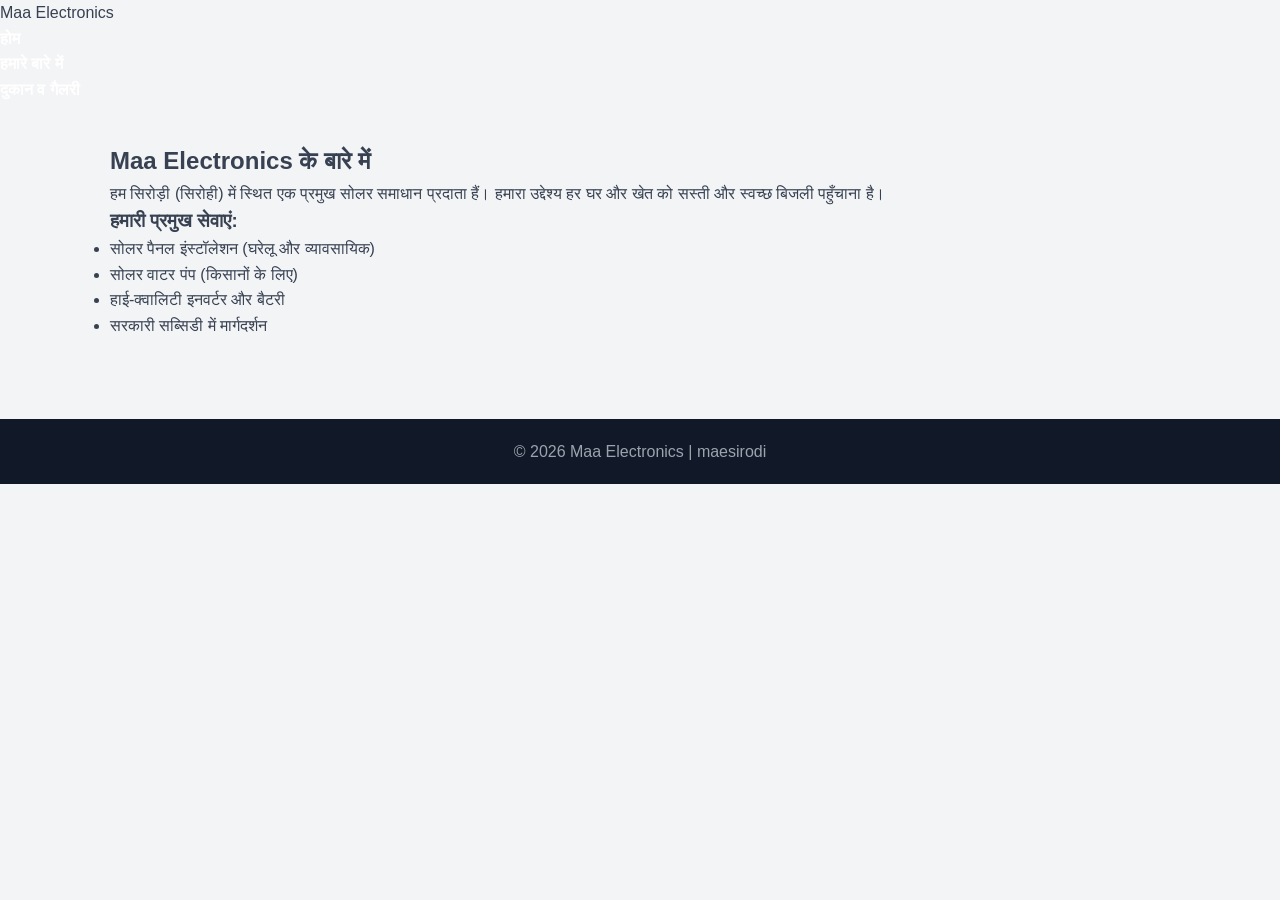
<file: about.html>
<!DOCTYPE html>
<html lang="hi">
<head>
    <meta charset="UTF-8">
    <meta name="viewport" content="width=device-width, initial-scale=1.0">
    <title>हमारे बारे में - Maa Electronics</title>
    <link rel="stylesheet" href="style.css">
</head>
<body>
    <header>
        <nav>
            <div class="logo">Maa <span>Electronics</span></div>
            <ul>
                <li><a href="index.html">होम</a></li>
                <li><a href="about.html" class="active">हमारे बारे में</a></li>
                <li><a href="shop.html">दुकान व गैलरी</a></li>
            </ul>
        </nav>
    </header>

    <div class="container">
        <section class="content-area">
            <h1>Maa Electronics के बारे में</h1>
            <p>हम सिरोड़ी (सिरोही) में स्थित एक प्रमुख सोलर समाधान प्रदाता हैं। हमारा उद्देश्य हर घर और खेत को सस्ती और स्वच्छ बिजली पहुँचाना है।</p>
            <div class="service-list">
                <h3>हमारी प्रमुख सेवाएं:</h3>
                <ul>
                    <li>सोलर पैनल इंस्टॉलेशन (घरेलू और व्यावसायिक)</li>
                    <li>सोलर वाटर पंप (किसानों के लिए)</li>
                    <li>हाई-क्वालिटी इनवर्टर और बैटरी</li>
                    <li>सरकारी सब्सिडी में मार्गदर्शन</li>
                </ul>
            </div>
        </section>
    </div>

    <footer>
        <p>&copy; 2026 Maa Electronics | maesirodi</p>
    </footer>
</body>
</html>
</file>
<file: style.css>
/* CSS VARIABLES & GENERAL SETTINGS */
:root { --primary: #fbbf24; --dark: #111827; --light: #f3f4f6; --white: #ffffff; --accent: #25d366; }
* { margin: 0; padding: 0; box-sizing: border-box; font-family: 'Segoe UI', Arial, sans-serif; }
body { background: var(--light); color: #374151; line-height: 1.6; }
header nav a { color: var(--white); text-decoration: none; font-weight: 600; font-size: 16px; }
header nav a:hover { color: var(--primary); }
.container { max-width: 1100px; margin: auto; padding: 40px 20px; }
.card { background: var(--white); padding: 30px; border-radius: 12px; box-shadow: 0 4px 15px rgba(0,0,0,0.05); margin-bottom: 30px; border-top: 4px solid var(--primary); }
.section-title { font-size: 24px; color: var(--dark); margin-bottom: 20px; text-align: center; position: relative; padding-bottom: 10px; }
.section-title::after { content: ''; position: absolute; bottom: 0; left: 50%; transform: translateX(-50%); width: 60px; height: 3px; background: var(--primary); }
.slider-container { position: relative; max-width: 100%; height: 350px; margin-bottom: 30px; overflow: hidden; border-radius: 12px; box-shadow: 0 4px 15px rgba(0,0,0,0.1); }
.slide { display: none; width: 100%; height: 100%; background-size: cover; background-position: center; position: absolute; }
.slide-text { position: absolute; bottom: 0; background: rgba(0, 0, 0, 0.6); color: white; width: 100%; padding: 20px; text-align: center; }
.subsidy-table { width: 100%; border-collapse: collapse; margin-top: 15px; font-size: 16px; }
.subsidy-table th, .subsidy-table td { border: 1px solid #e5e7eb; padding: 12px; text-align: center; }
.subsidy-table th { background-color: var(--dark); color: var(--white); }
.subsidy-table tr:nth-child(even) { background-color: #f9fafb; }
.benefits-list { list-style: none; margin-top: 15px; }
.benefits-list li { margin-bottom: 10px; font-size: 17px; display: flex; align-items: center; }
.benefits-list li i { color: #25d366; margin-right: 10px; font-size: 20px; }
.calc-group { margin-bottom: 15px; }
.calc-group label { display: block; font-weight: bold; margin-bottom: 5px; }
.calc-group select { width: 100%; padding: 10px; border: 1px solid #ccc; border-radius: 6px; font-size: 16px; }
#calc-result { margin-top: 20px; padding: 15px; background: #fef3c7; border-left: 5px solid var(--primary); border-radius: 4px; display: none; }
.map-responsive { overflow: hidden; padding-bottom: 56.25%; position: relative; height: 0; border-radius: 8px; }
.map-responsive iframe { left: 0; top: 0; height: 100%; width: 100%; position: absolute; border: 0; }
.btn { display: inline-block; background: var(--primary); padding: 12px 25px; text-decoration: none; color: var(--dark); border-radius: 8px; font-weight: bold; transition: 0.3s; margin-top: 15px; border: none; cursor: pointer; }
.floating-btn { position: fixed; width: 55px; height: 55px; border-radius: 50%; color: white; display: flex; justify-content: center; align-items: center; font-size: 25px; box-shadow: 2px 4px 10px rgba(0,0,0,0.3); z-index: 1000; transition: 0.3s; text-decoration: none; }
.whatsapp-btn { bottom: 20px; right: 20px; background-color: #25d366; }
.insta-btn { bottom: 85px; right: 20px; background: linear-gradient(45deg, #f09433, #e6683c, #dc2743, #cc2366, #bc1888); }
.call-btn { bottom: 150px; right: 20px; background-color: #fbbf24; color: #111827 !important; animation: pulse 2s infinite; }
@keyframes pulse { 0% { box-shadow: 0 0 0 0 rgba(251, 191, 36, 0.7); } 70% { box-shadow: 0 0 0 15px rgba(251, 191, 36, 0); } 100% { box-shadow: 0 0 0 0 rgba(251, 191, 36, 0); } }
.contact-item { display: flex; align-items: center; margin: 15px 0; font-size: 18px; }
.contact-item i { margin-right: 15px; color: var(--primary); font-size: 22px; }
footer { background: var(--dark); color: #9ca3af; text-align: center; padding: 20px; margin-top: 40px; }

/* BRAND SHOWCASE LOGO GRID STYLES */
.brands-grid { display: flex; justify-content: center; align-items: center; gap: 20px; flex-wrap: wrap; margin-top: 25px; padding: 10px; }
.brand-logo-card { background: #ffffff; padding: 12px 20px; border-radius: 8px; box-shadow: 0 2px 8px rgba(0,0,0,0.04); display: flex; justify-content: center; align-items: center; width: 140px; height: 75px; transition: transform 0.3s ease, box-shadow 0.3s ease; border: 1px solid #f3f4f6; }
.brand-logo-card:hover { transform: translateY(-4px); box-shadow: 0 4px 12px rgba(251, 191, 36, 0.2); }
.brand-logo-card img { max-width: 100%; max-height: 100%; object-fit: contain; filter: grayscale(10%); transition: 0.3s; }
.brand-logo-card:hover img { filter: grayscale(0%); }

/* GALLERY FIXED STYLES */
.gallery-grid { display: grid; grid-template-columns: repeat(auto-fit, minmax(250px, 1fr)); gap: 20px; margin-top: 20px; }
.gallery-item { position: relative; overflow: hidden; border-radius: 8px; height: 200px; box-shadow: 0 4px 8px rgba(0,0,0,0.05); }
.gallery-item img { width: 100%; height: 100%; object-fit: cover; transition: 0.3s; }
.gallery-item:hover img { transform: scale(1.05); }
.gallery-overlay { position: absolute; bottom: 0; background: rgba(0, 0, 0, 0.7); color: #fff; width: 100%; padding: 8px; text-align: center; font-size: 14px; }

.stats-container {
  display: flex;
  justify-content: space-around;
  align-items: center;
  flex-wrap: wrap;
  padding: 40px 20px;
  background-color: #f9f9f9;
  font-family: sans-serif;
}

.stat-box {
  text-align: center;
  margin: 20px;
  flex: 1;
  min-width: 200px;
}

.counter {
  font-size: 3rem;
  font-weight: bold;
  color: #007bff; /* Is color code ko apni website ki theme ke hisab se badal sakte hain */
  margin-bottom: 10px;
}

.stat-box p {
  font-size: 1.1rem;
  color: #555;
  margin: 0;
}
</file>
